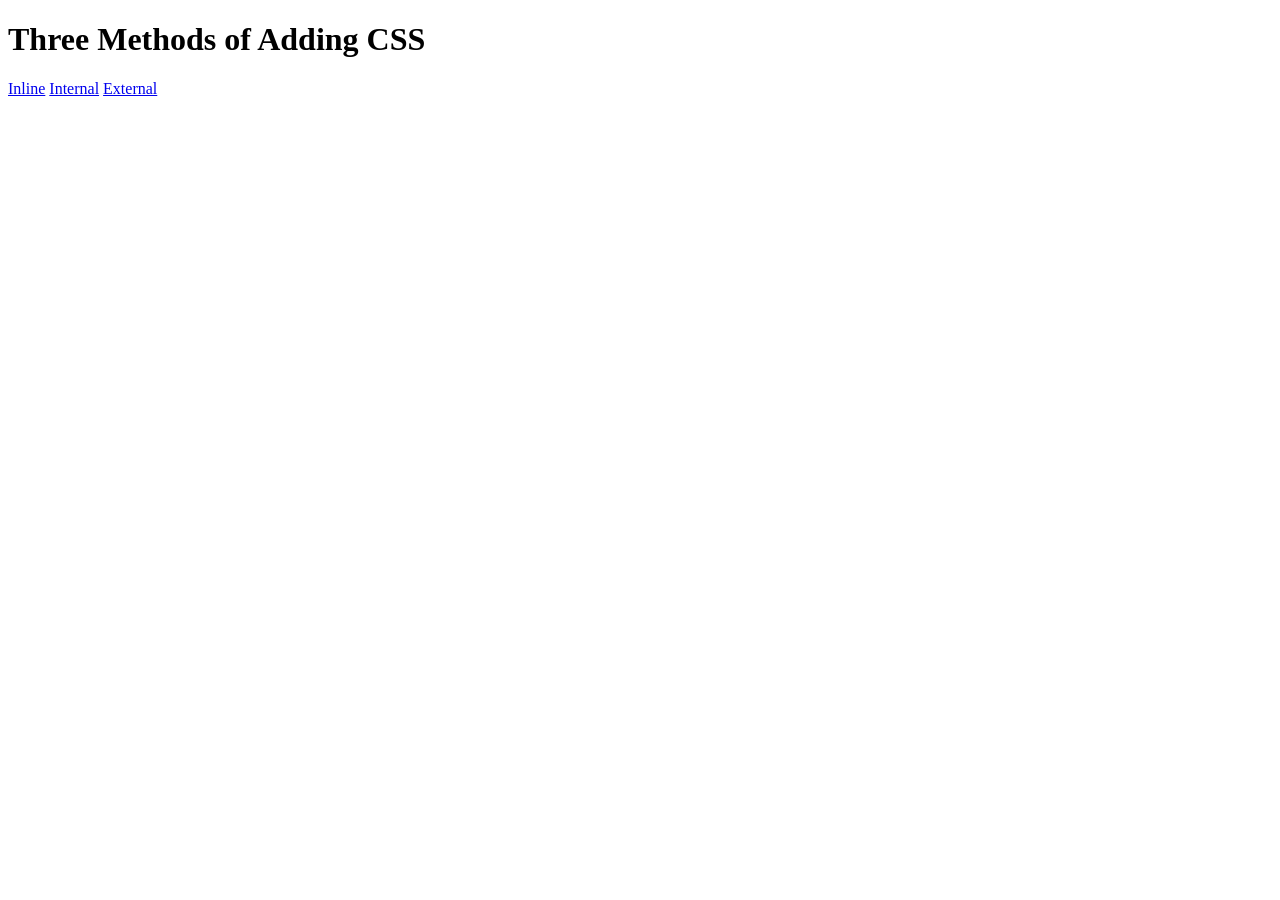
<file: 5.1+Adding+CSS/5.1. Adding CSS/index.html>
<!DOCTYPE html>
<html lang="en">

<head>
  <meta charset="UTF-8">
  <title>Adding CSS</title>
</head>

<body>
  <h1>Three Methods of Adding CSS</h1>
  <!-- Create 3 Links to The 3 Webpages: inline, internal and external -->
   <a href="./inline.html">Inline</a>
   <a href="./internal.html">Internal</a>
   <a href="./external.html">External</a>
</body>

</html>
</file>
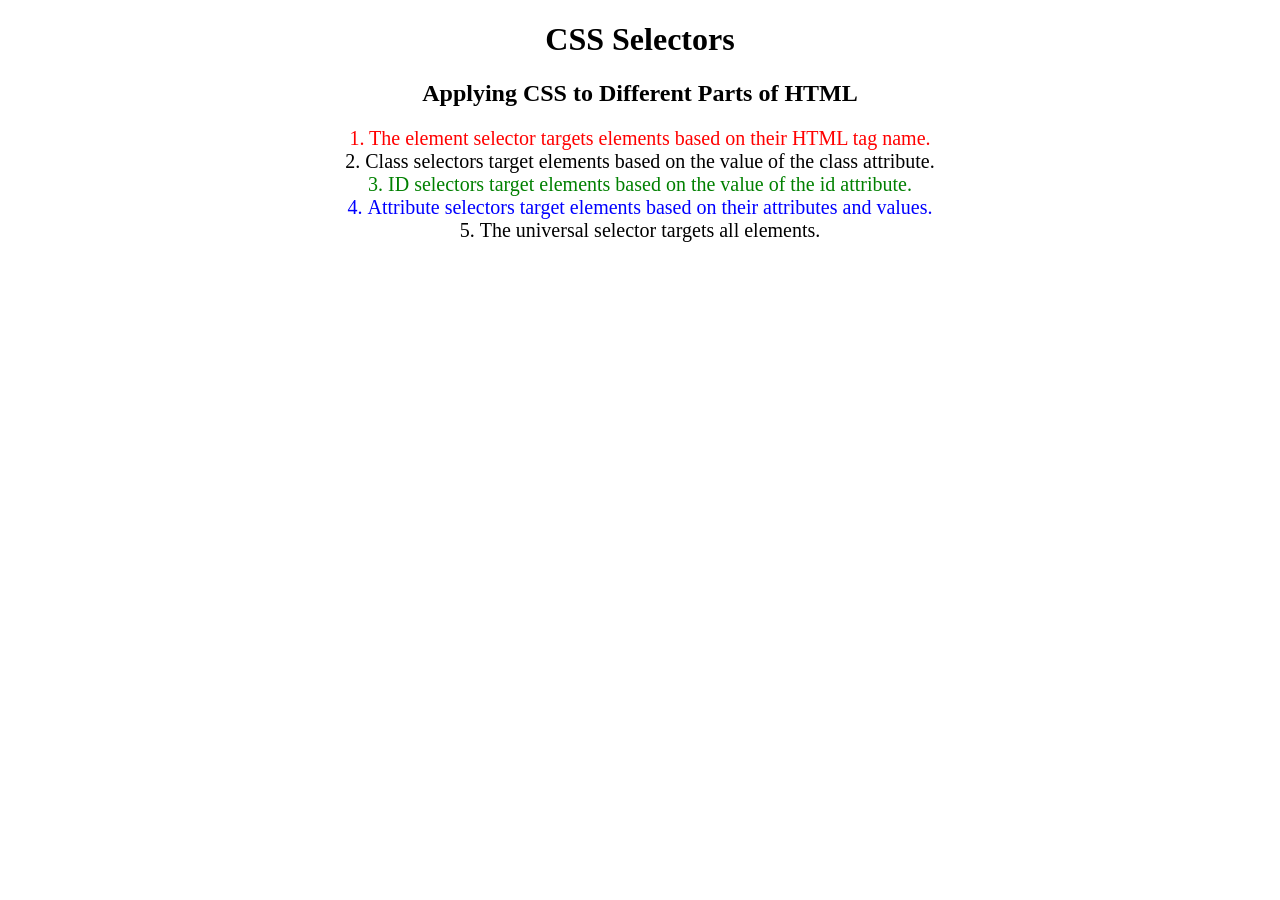
<file: 5.3+CSS+Selectors/5.3 CSS Selectors/index.html>
<!DOCTYPE html>
<html lang="en">

<head>
  <meta charset="UTF-8">
  <title>CSS Selectors</title>
  <link rel="stylesheet" href="./style.css" />
</head>

<body>
  <h1>CSS Selectors</h1>
  <h2>Applying CSS to Different Parts of HTML</h2>
  <!-- TODO 1: Set the CSS for all paragraph tags to "color: red" -->
  <p class="note">1. The element selector targets elements based on their HTML tag name.</p>

  <ol>
    <!-- TODO 2: Set the CSS for all elements with a class of "note" to "font-size: 20px" -->
    <li class="note" value="2">Class selectors target elements based on the value of the class attribute.</li>

    <!-- TODO 3: Set the CSS for the element with an id of "id-selector-demo" to "color: green" -->
    <li class="note" id="id-selector-demo" value="3">ID selectors target elements based on the value of the id
      attribute.</li>

    <!-- TODO 4: Set the CSS for the li elements that have the "value" attribute set to "4" to have "color: blue" -->
    <li class="note" value="4">Attribute selectors target elements based on their attributes and values.</li>

    <!-- TODO 5: Set all elements to have "text-align: center" -->
    <li class="note" value="5">The universal selector targets all elements.</li>
  </ol>
</body>

</html>
</file>
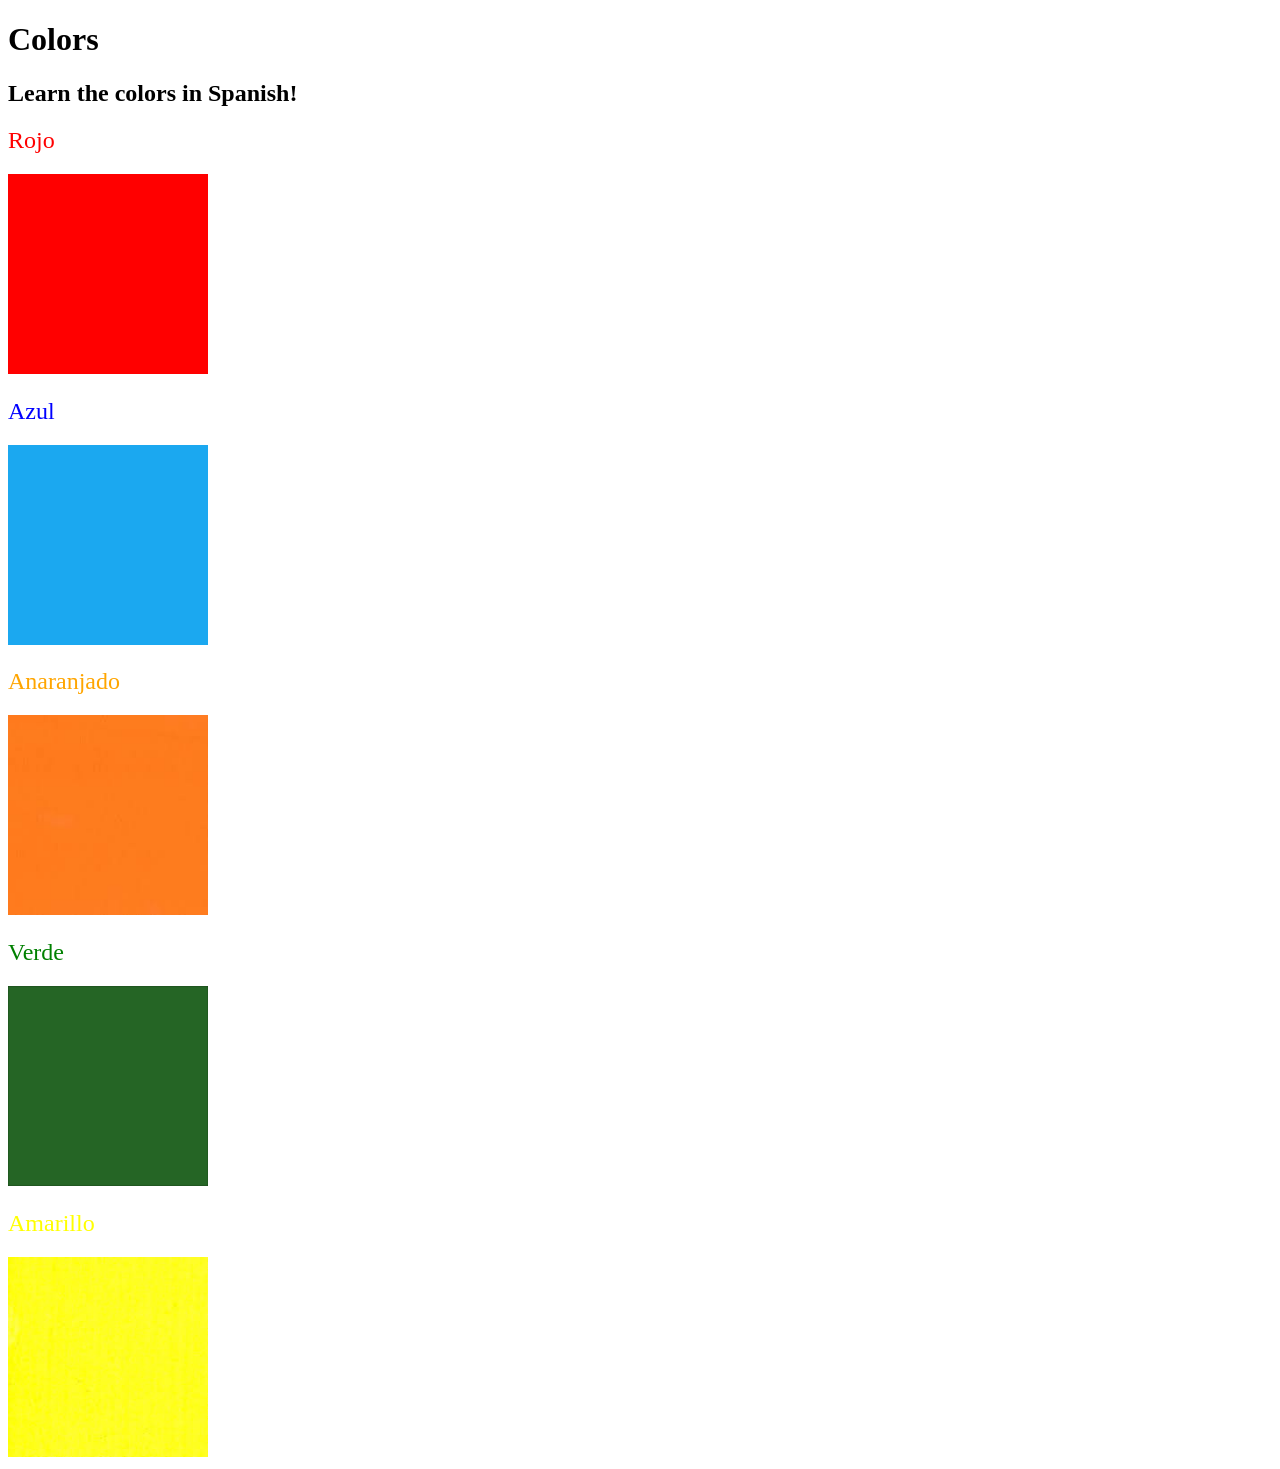
<file: 5.4+Color+Vocab+Project/5.4 Color Vocab Project/index.html>
<!DOCTYPE html>
<html lang="en">

<head>
  <meta charset="UTF-8">
  <title>Spanish Vocabulary</title>
  <link rel="stylesheet" href="./style.css" />
</head>

<body>
  <h1>Colors</h1>
  <h2>Learn the colors in Spanish!</h2>
  <h2 class="color-title" id="red">Rojo</h2>
  <img class="color" src="./assets/images/red.png" alt="red" />

  <h2 class="color-title" id="blue">Azul</h2>
  <img src="./assets/images/blue.png" alt="blue" />

  <h2 class="color-title" id="orange">Anaranjado</h2>
  <img src="./assets/images/orange.png" alt="orange" />

  <h2 class="color-title" id="green">Verde</h2>
  <img src="./assets/images/green.png" alt="green" />

  <h2 class="color-title" id="yellow">Amarillo</h2>
  <img src="./assets/images/yellow.png" alt="yellow" />
</body>

</html>

<!-- 
TODOs
IMPORTANT: You should not need to make ANY CHANGES to index.html
All code should be written in your CSS file.

1. Create a CSS file and incorporate it as an external stylesheet.
2. Use CSS to style each of the color titles to meaning. 
Hint: Use the id to help if you don't know the words in spanish.
3. Use CSS to change all the color titles to have "font-weight: normal;"
4. Use CSS (not HTML) to make all the images 200px height and 200px wide. 
Hint: 
https://developer.mozilla.org/en-US/docs/Web/CSS/height
https://developer.mozilla.org/en-US/docs/Web/CSS/width
-->
</file>
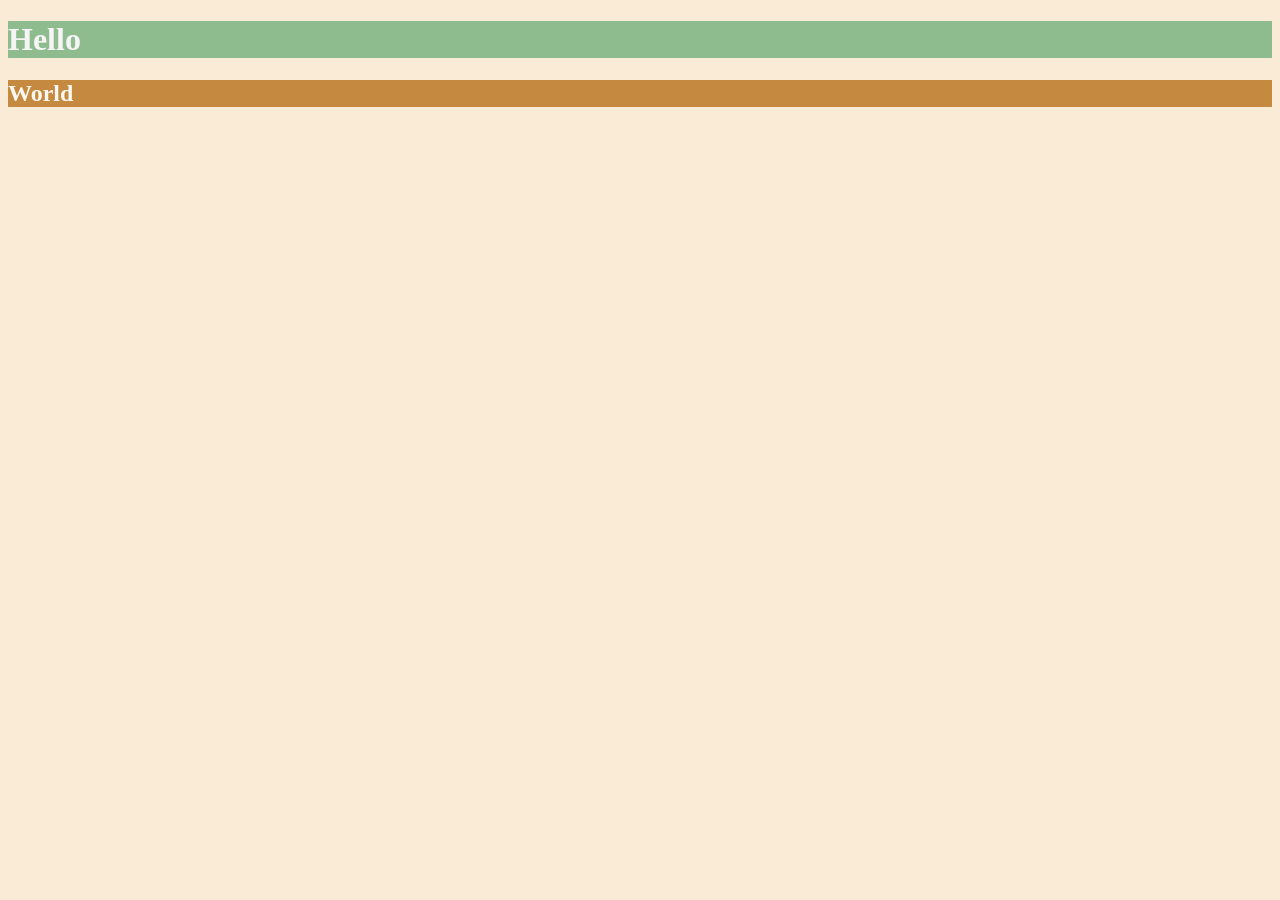
<file: 6.0+CSS+Colors/6.0 CSS Colors/index.html>
<!DOCTYPE html>
<html lang="en">

<head>
  <meta charset="UTF-8">
  <title>Colors</title>
  <style>
  /* Write your CSS code here. */
    /* 1. Make the background of the webpage "antiquewhite"
    2. Make the h1 "whitesmoke"
    3. Make the background of the h1 "darkseagreen"
    4. Make the h2 #FAF8F1
    5. Make the background of the h2 "#C58940" */
    body{
      background-color: antiquewhite;
    }
    h1{
      color: whitesmoke;
      background-color: darkseagreen;
    }
    h2{
      color: #FAF8F1;
      background-color: #C58940;
    }
  </style>
</head>

<body>
  <h1>Hello</h1>
  <h2>World</h2>
</body>

</html>
</file>
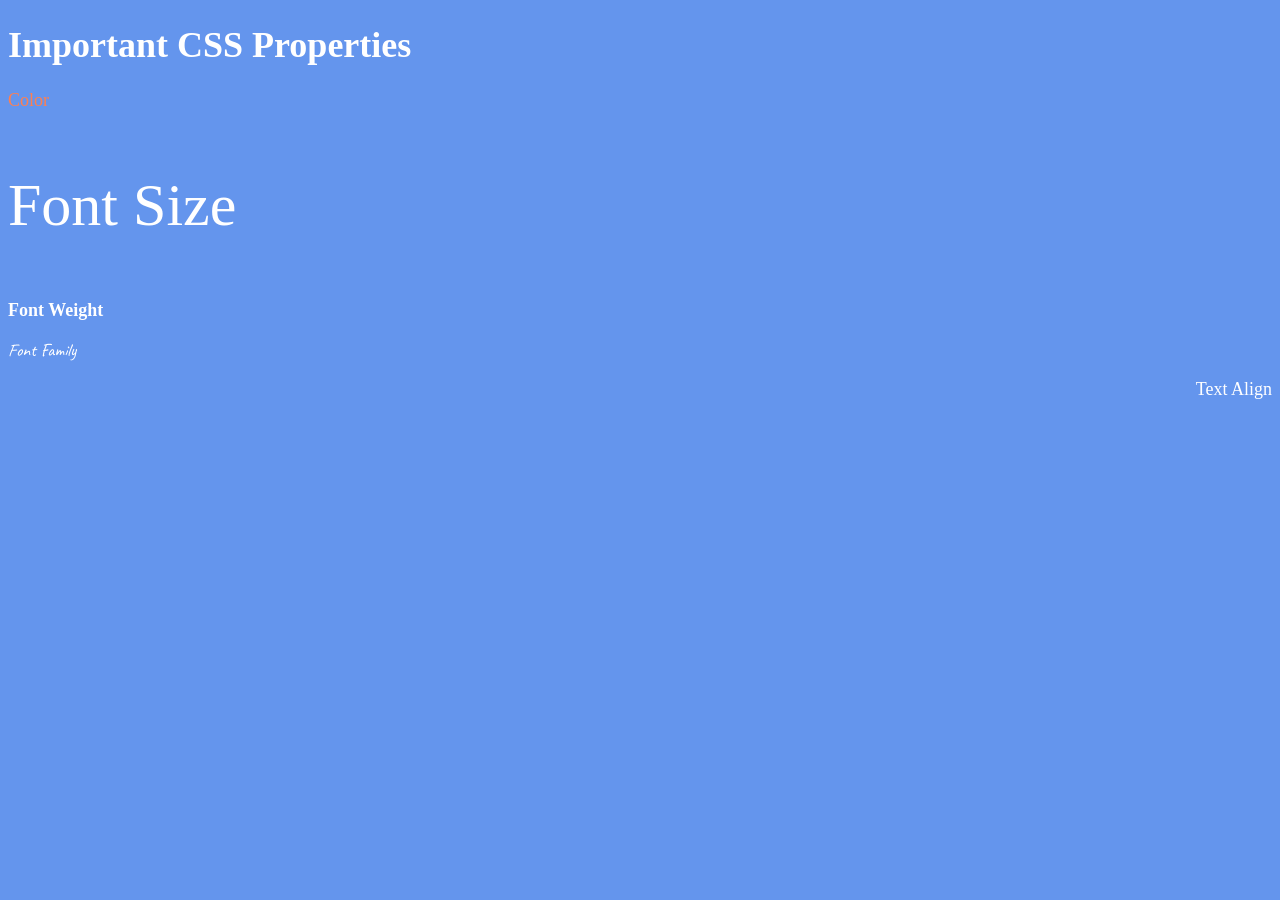
<file: 6.1+Font+Properties/6.1 Font Properties/index.html>
<!DOCTYPE html>
<html lang="en">

<head>
  <meta charset="UTF-8">
  <title>CSS Properties</title>
  <style>
    body {
      background-color: cornflowerblue;
      color: white;
      font-size: 18px;
    }

    /* Don't change the CSS above, add Your CSS below */
    #Color{
      color: coral
    }
    #Size{
      font-size: 2rem;
    }
    #Weight{
      font-weight: 900;
    }
    #Family{
      font-family: "Caveat", cursive;  
    }
    #Align{
      text-align: right;
    }
    html{
      font-size: 30px;
    }
  </style>
  <link rel="preconnect" href="https://fonts.googleapis.com">
  <link rel="preconnect" href="https://fonts.gstatic.com" crossorigin>
  <link href="https://fonts.googleapis.com/css2?family=Caveat&family=Cinzel:wght@400..900&display=swap" rel="stylesheet">
</head>

<body>
  <h1>Important CSS Properties</h1>
  <p id="Color">Color</p>
  <p id="Size">Font Size</p>
  <p id="Weight">Font Weight</p>
  <p id="Family">Font Family</p>
  <p id="Align">Text Align</p>

  <!-- TODOs
  1. Change the color of <p>Color</p> to "coral" color.
  2. Change the font size of <p>Font Size</p> to 2X the size of the root font size.
  3. Change the font weight of <p>Font Weight</p> to 900.
  4. Change the font family of <p>Font Family</p> to the Google font Caveat with regular (400) font weight.
  Link: https://fonts.google.com/specimen/Caveat
  5. Change the <p>Text Align</p> to right align.
  6. Change the the root (html element) font size to 30px -->
</body>

</html>
</file>
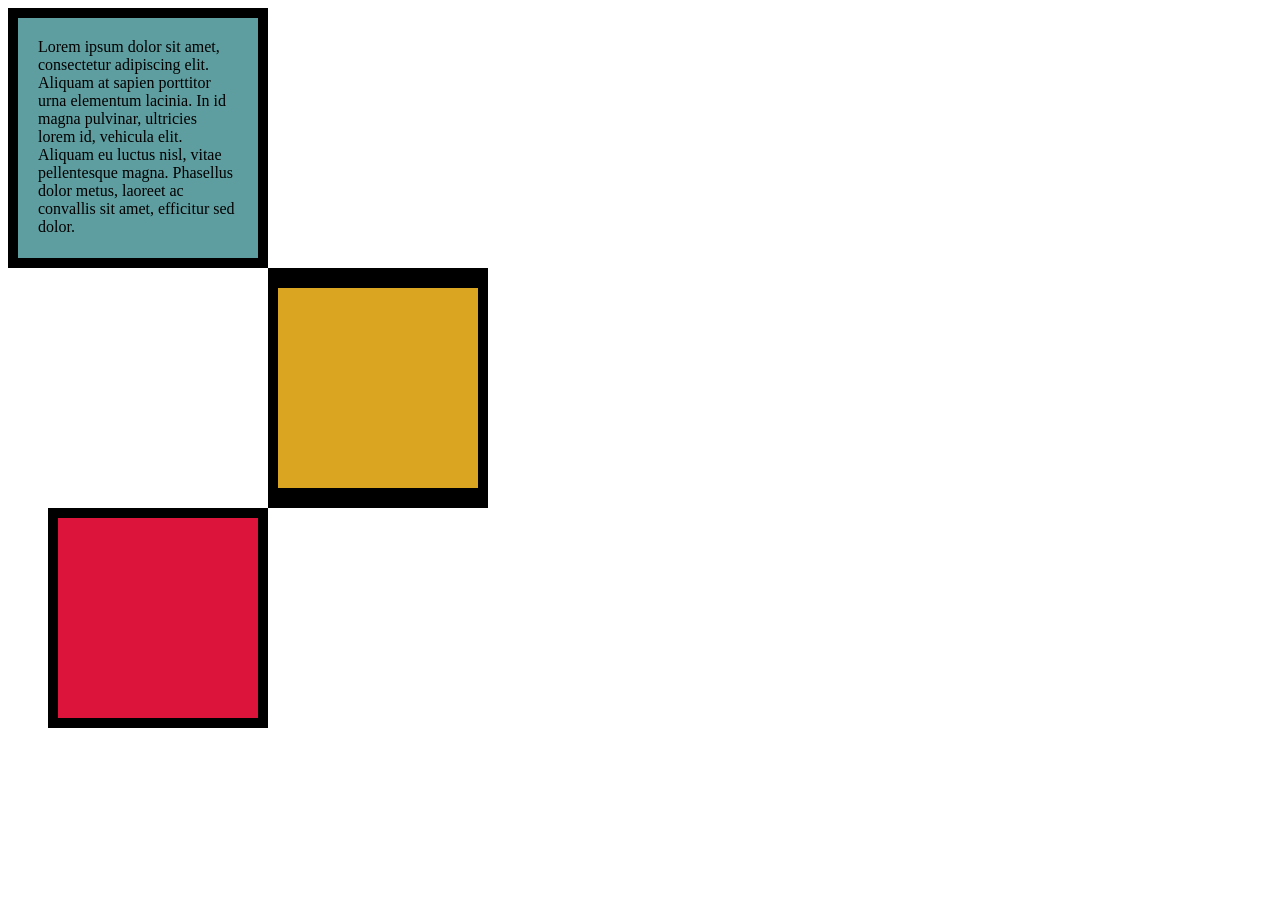
<file: 6.3+CSS+Box+Model/6.3 CSS Box Model/index.html>
<!DOCTYPE html>
<html lang="en">

<head>
  <meta charset="UTF-8">
  <title>CSS Box Model</title>
  <style>
    /* Write your CSS code here */
    #f1{
      height: 200px;
      width: 200px;
      background-color: cadetblue;
      padding: 20px 20px 20px 20px;
      border: 10px solid  black;
      

    }
    #f2{
      height: 200px;
      width: 200px;
      background-color: goldenrod;
      border-top: 20px black solid;
      border-bottom: 20px black solid;
      border-left: 10px black solid;
      border-right: 10px black solid;
      margin-left: 260px;
      margin-top: 0px;
      margin-right: 2px;
      margin-bottom: 0px;
    }
    #f3{
      height: 200px;
      width: 200px;
      background-color: crimson;
      border: 10px black solid;
      margin-left: 40px;
    }
    p{
      margin: 0px;
    }
  </style>
</head>

<body>
  <!-- TODOs:
1. Create 3 Boxes using the div element.
2. Set their sizes to 200px heigh by 200px wide.
3. Set different background colors for each of the boxes (I used cadetblue, gold and indianred).
4. Add a paragraph <p> element into the first div and add the following words:
    Lorem ipsum dolor sit amet, consectetur adipiscing elit. Aliquam at sapien porttitor urna elementum lacinia. In
    id magna pulvinar, ultricies lorem id, vehicula elit. Aliquam eu luctus nisl, vitae pellentesque magna. Phasellus
    dolor metus, laoreet ac convallis sit amet, efficitur sed dolor.
5. Set the 1st div to have 20px padding all around with a black 10px border.
6. Fix the style of the <p> element to remove all margins.
Hint: Use the CSS inspector in Chrome.
7. Set the 2nd div to have a 20px border on top and bottom and 10px border left and right. (See goal image)
8. Set the 3rd div to have a 10px border 
9. Set the margins for the divs so that each box corner touches the other. (See the goal image)
-->
<div id="f1">
  <p>Lorem ipsum dolor sit amet, consectetur adipiscing elit. Aliquam at sapien porttitor urna elementum lacinia. In
    id magna pulvinar, ultricies lorem id, vehicula elit. Aliquam eu luctus nisl, vitae pellentesque magna. Phasellus
    dolor metus, laoreet ac convallis sit amet, efficitur sed dolor.</p>
</div>
<div id="f2"></div>
<div id="f3"></div>

</body>

</html>
</file>
<file: 5.3+CSS+Selectors/5.3 CSS Selectors/style.css>
ol {
  margin-left: -40px;
  margin-top: -20px;
  list-style-position: inside;
}

/* Write your CSS below, don't change the rules above. */
p{
  color:red
}
.note{
  font-size: 20px;
}
#id-selector-demo{
  color:green
}
li[value="4"]{
  color:blue
}
*{
  text-align: center;
}
</file>
<file: 5.4+Color+Vocab+Project/5.4 Color Vocab Project/style.css>
*{
    img{
        width: 200px;
        height:200px
    }
}
.color-title{
    font-weight: normal;
}

#red{
    color: red;
}

#blue{
    color: blue;
}

#orange{
    color:orange;
}

#green{
    color:green
}

#yellow{
    color:yellow
}
</file>
